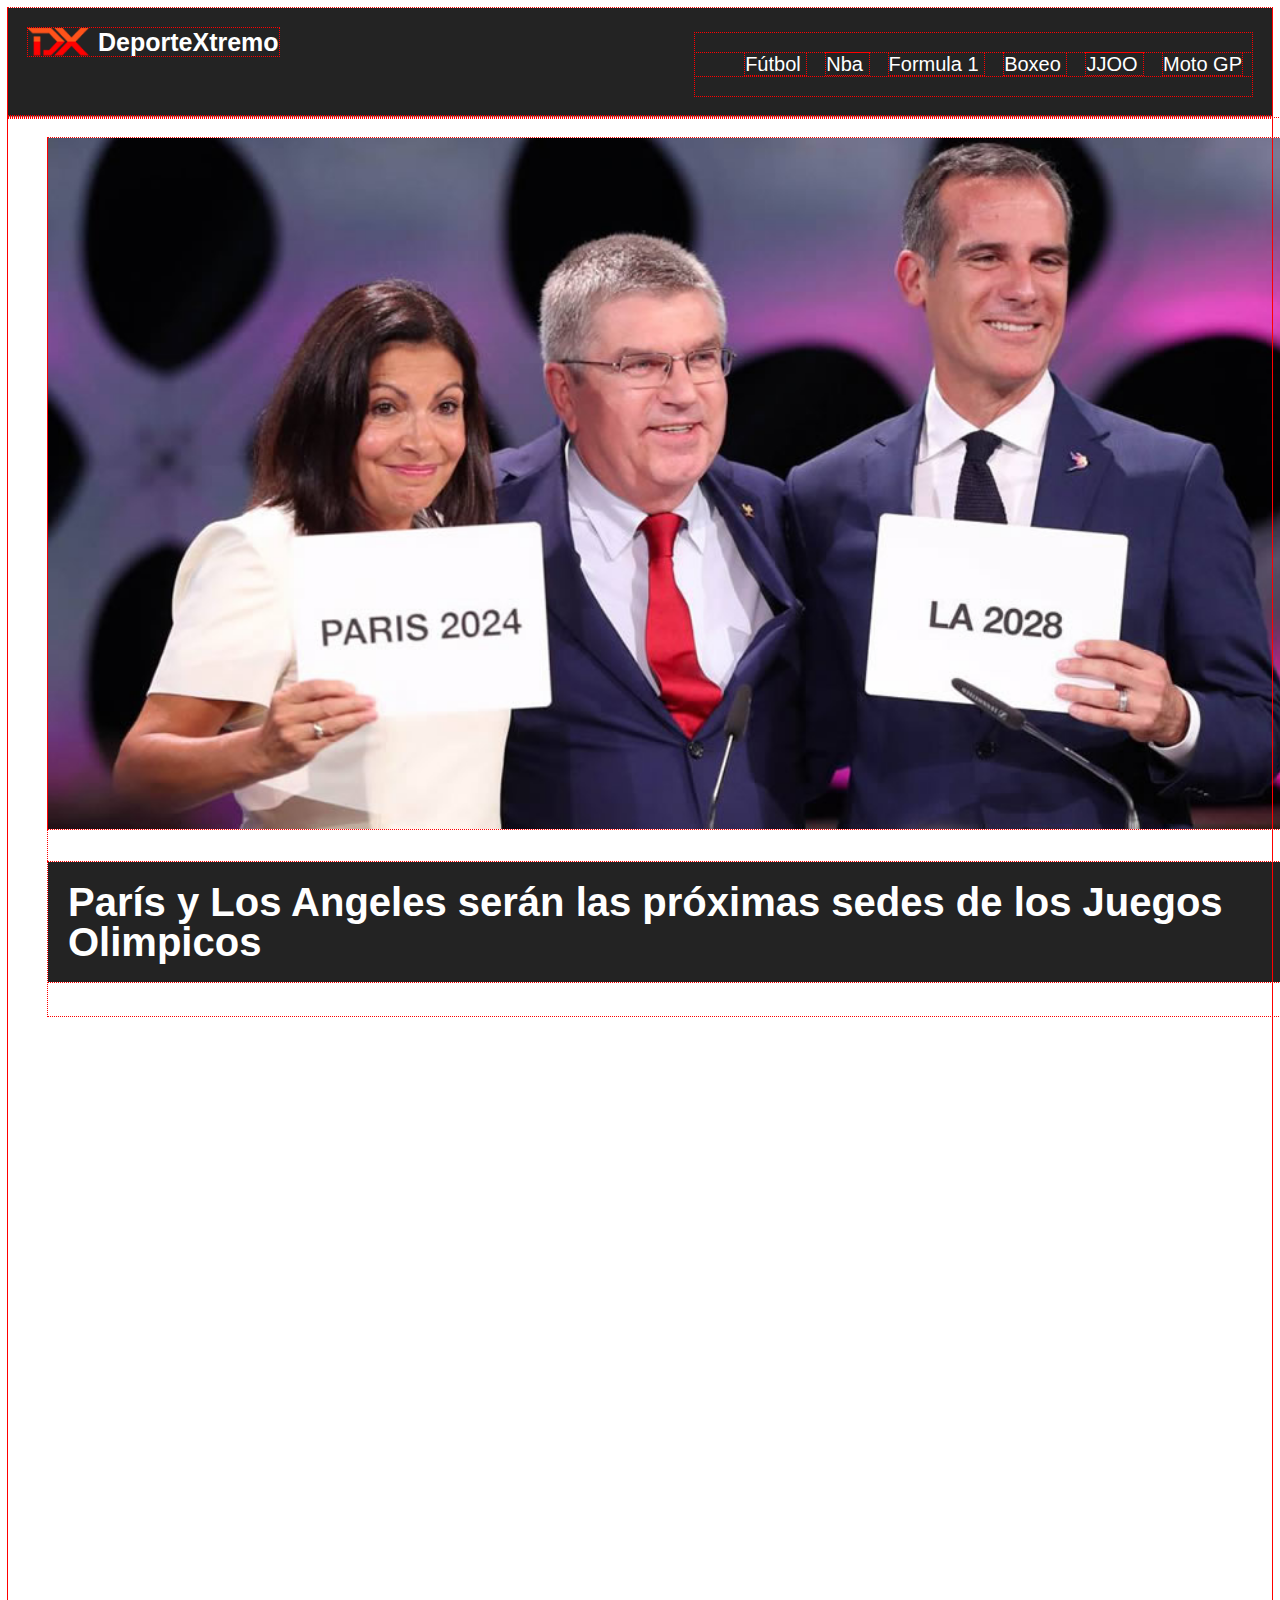
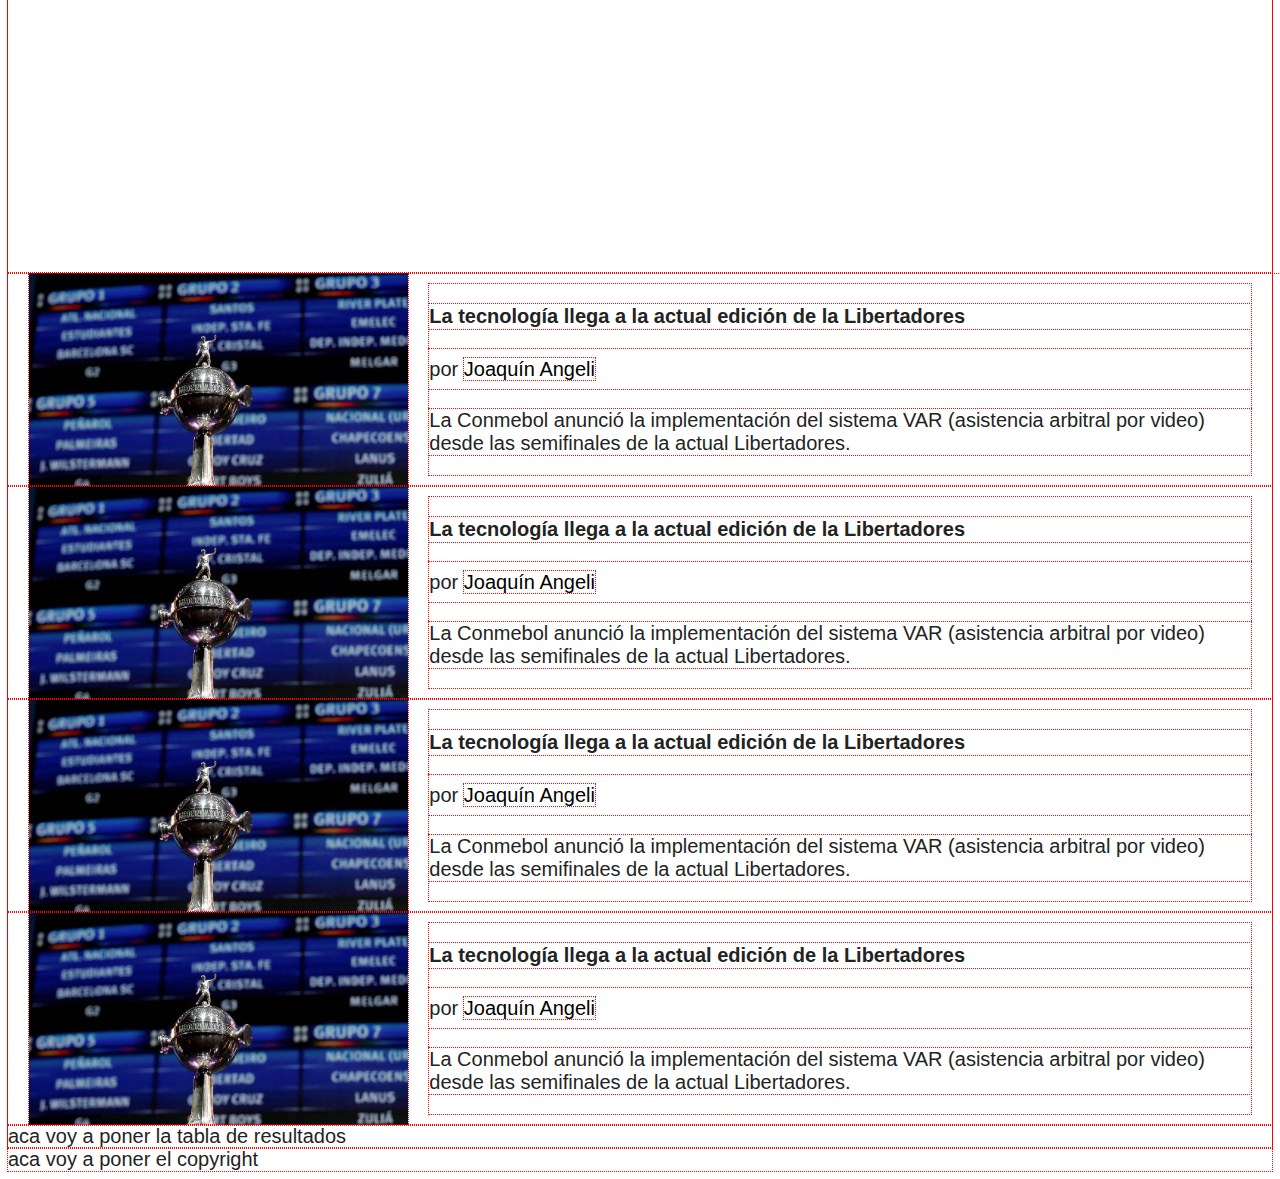
<file: index.html>
<!DOCTYPE html>
<html>
    <head lang="es-AR">
        <meta charset="utf-8">
        <title>DX - DeporteXtremo</title>
        <link rel="stylesheet" href="https://meyerweb.com/eric/tools/css/reset/reset.css">
        <link rel="stylesheet" href="css/dx.css">
        <link rel="image" href="img/logo.png">
        <link rel="image" href="img/juegos-olimpicos.jpg">
        <link rel="image" href="img/sorteo-libertadores.jpg">
    </head>
    <body>
        <!-- inicio header-->
        <header>
            <h1 id="encabezado">DeporteXtremo</h1>
            <nav>
                <ul>
                    <li><a href=#>Fútbol </a></li>
                    <li><a href=#>Nba </a></li>
                    <li><a href=#>Formula 1 </a></li>
                    <li><a href=#>Boxeo </a></li>
                    <li><a href=#>JJOO </a></li>
                    <li><a href=#>Moto GP </a></li>
                </ul>
            </nav>
        </header>
        <!--fin header-->
        <hr>
        
        <main>
            <section id="noticias-destacadas">
                <!-- inicio noticias destacadas-->
                <!--1ra noticia destacada-->
                <figure>
                    <img src="img/juegos-olimpicos.jpg" alt="juegos olimpicos sorteos">
                     <figcaption>
                         <h2> París y Los Angeles serán las próximas sedes de los Juegos Olimpicos</h2>
                    </figcaption>
                </figure>
                <!-- 2da noticia destacada-->
                <figure>
                    <img src="img/f1.jpg" alt="f1 Azerbaiyán">
                    <figcaption>
                        <h2>Ricciardo marcó el ritmo en los libres de Azerbaiyán</h2>
                    </figcaption>
                <!--3ra noticia destacada-->
                </figure>
                <figure>
                    <img src="img/rally.jpg" alt="rally Cordoba">
                    <figcaption>
                        <h2>En Córdoba arrancó la 1er etapa del 38° Rally de la Argentina</h2>
                    </figcaption>
                </figure>
                <!-- fin noticias destacadas-->
            </section>
            <section id="ultimas-noticias">
                <article class="noticia">
                    <div class="noticia-img">
                        <img src="img/sorteo-libertadores.jpg" alt="sorteo-libertadores">
                    </div>
                    <div class="noticia-txt">
                        <h3>La tecnología llega a la actual edición de la Libertadores</h3>
                        <p>por <a href="#">Joaquín Angeli</a></p>
                        <p>La Conmebol anunció la implementación del sistema VAR (asistencia arbitral por video) desde las semifinales de la actual Libertadores.</p>
                    </div>
                </article>
                <!---->
                <article class="noticia">
                    <div class="noticia-img">
                        <img src="img/sorteo-libertadores.jpg" alt="sorteo-libertadores">
                    </div>
                    <div class="noticia-txt">
                        <h3>La tecnología llega a la actual edición de la Libertadores</h3>
                        <p>por <a href="#">Joaquín Angeli</a></p>
                        <p>La Conmebol anunció la implementación del sistema VAR (asistencia arbitral por video) desde las semifinales de la actual Libertadores.</p>
                    </div>
                </article>
                <!---->
                <article class="noticia">
                    <div class="noticia-img">
                        <img src="img/sorteo-libertadores.jpg" alt="sorteo-libertadores">
                    </div>
                    <div class="noticia-txt">
                        <h3>La tecnología llega a la actual edición de la Libertadores</h3>
                        <p>por <a href="#">Joaquín Angeli</a></p>
                        <p>La Conmebol anunció la implementación del sistema VAR (asistencia arbitral por video) desde las semifinales de la actual Libertadores.</p>
                    </div>
                </article>
                <!---->
                <article class="noticia">
                    <div class="noticia-img">
                        <img src="img/sorteo-libertadores.jpg" alt="sorteo-libertadores">
                    </div>
                    <div class="noticia-txt">
                        <h3>La tecnología llega a la actual edición de la Libertadores</h3>
                        <p>por <a href="#">Joaquín Angeli</a></p>
                        <p>La Conmebol anunció la implementación del sistema VAR (asistencia arbitral por video) desde las semifinales de la actual Libertadores.</p>
                    </div>
                </article>
            </section>
            <section id="tabla-de-resultados">
                aca voy a poner la tabla de resultados
            </section>
        </main>
        <footer>
            aca voy a poner el copyright
        </footer>
    </body>
</html>
</file>
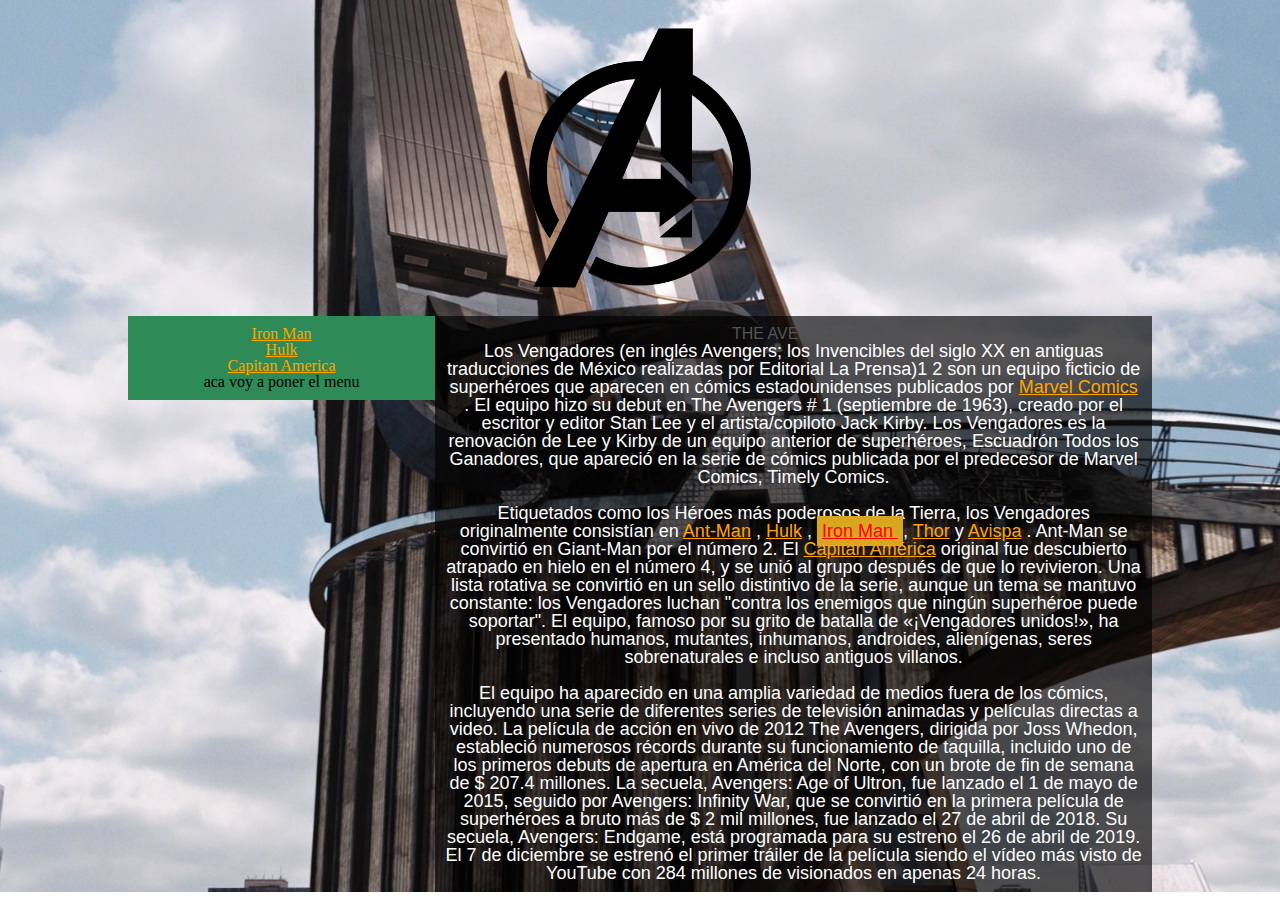
<file: Tikipedia/index.html>
<!DOCTYPE html>
<html>
    <head>
        <meta charset="utf-8">
        <title>the avengers in Github</title>
        <link href="css/reset.css" rel="stylesheet">
        <link href="css/style.css" rel="stylesheet">
        <link href="img/avengers.png" rel="image">
    </head>
    <body>
        <img src="img/avengers.png" alt="Logo de los vengadores" title="avengers"><!--title= tooltip-->
        <div id=menu>
            <ul>
                <li><a href="iron-man.html">Iron Man</a></li>
                <li><a href="hulk.html">Hulk</a></li>
                <li><a href="capitanazo.html">Capitan America</a></li>
            </ul>
            aca voy a poner el menu</div>
        <div id="contenido">
            <h1>THE AVENGERS</h1>
            <p>Los <strong>Vengadores </strong>(en inglés <strong>Avengers</strong>; los <em>Invencibles del siglo XX</em> en antiguas traducciones de México realizadas por Editorial
            La Prensa)1 2 son un equipo ficticio de superhéroes que
            aparecen en cómics estadounidenses publicados por <a href="https://es.wikipedia.org/wiki/Marvel_Comics" target="_blank">Marvel
            Comics</a> . El equipo hizo su debut en The Avengers # 1
            (septiembre de 1963), creado por el escritor y editor Stan Lee y
            el artista/copiloto Jack Kirby. Los Vengadores es la renovación
            de Lee y Kirby de un equipo anterior de superhéroes,
            Escuadrón Todos los Ganadores, que apareció en la serie de
            cómics publicada por el predecesor de Marvel Comics, Timely
            Comics.
            <br><br>Etiquetados como los Héroes más poderosos de la Tierra, los
            Vengadores originalmente consistían en <a href="https://es.wikipedia.org/wiki/Hombre_Hormiga" target="_blank">Ant-Man</a> , <a href="https://es.wikipedia.org/wiki/Hulk" target="_blank">Hulk</a> , <a id="ironman" href="iron-man.html">Iron
            Man </a>, <a href="https://es.wikipedia.org/wiki/Thor_(c%C3%B3mic)" target="_blank">Thor</a> y <a href="https://es.wikipedia.org/wiki/Avispa_(c%C3%B3mic)" target="_blank">Avispa</a> . Ant-Man se convirtió en Giant-Man por el
            número 2. El <a href="https://es.wikipedia.org/wiki/Capit%C3%A1n_Am%C3%A9rica" target="_blank">Capitán América</a> original fue descubierto
            atrapado en hielo en el número 4, y se unió al grupo después de
            que lo revivieron. Una lista rotativa se convirtió en un sello
            distintivo de la serie, aunque un tema se mantuvo constante: los
            Vengadores luchan "contra los enemigos que ningún
            superhéroe puede soportar". El equipo, famoso por su grito de
            batalla de «¡Vengadores unidos!», ha presentado humanos,
            mutantes, inhumanos, androides, alienígenas, seres
            sobrenaturales e incluso antiguos villanos.
            <br><br>El equipo ha aparecido en una amplia variedad de medios fuera
            de los cómics, incluyendo una serie de diferentes series de
            televisión animadas y películas directas a video. La película de
            acción en vivo de 2012 The Avengers, dirigida por Joss
            Whedon, estableció numerosos récords durante su
            funcionamiento de taquilla, incluido uno de los primeros debuts
            de apertura en América del Norte, con un brote de fin de
            semana de $ 207.4 millones. La secuela, Avengers: Age of
            Ultron, fue lanzado el 1 de mayo de 2015, seguido por
            Avengers: Infinity War, que se convirtió en la primera película de
            superhéroes a bruto más de $ 2 mil millones, fue lanzado el 27
            de abril de 2018. Su secuela, Avengers: Endgame, está
            programada para su estreno el 26 de abril de 2019. El 7 de
            diciembre se estrenó el primer tráiler de la película siendo el
            vídeo más visto de YouTube con 284 millones de visionados en
            apenas 24 horas.

        </p>
        </div>
    </body>
</html>
</file>
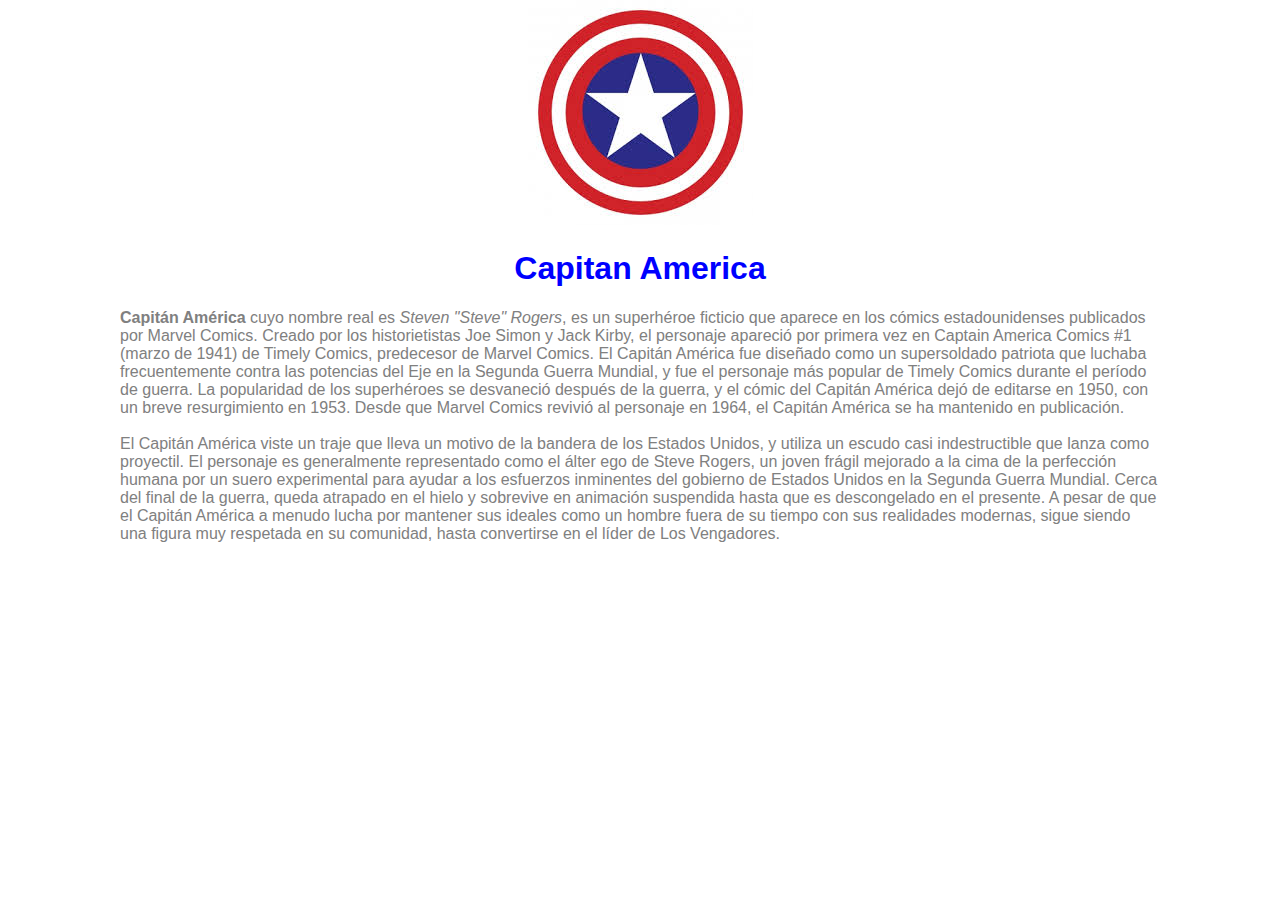
<file: Tikipedia/capitanazo.html>
<!DOCTYPE html>
<html>
    <head>
        <meta charset="utf-8">
        <title>Capitan America</title>
        <link href="css/iron-man.css" rel="stylesheet">
        <link href="img/capi.jpg" rel="image">
    </head>
    <body>
        <header>
            <img id="capilogo" src="img/capi.jpg" alt="logo de capitan america" title="el hombre del siglo">
            <h1 id="capi">Capitan America</h1>
        </header>
        <p>
            <strong>Capitán América</strong> cuyo nombre real es <em>Steven "Steve" Rogers</em>, es un superhéroe ficticio que aparece en los cómics estadounidenses publicados por Marvel Comics. Creado por los historietistas Joe Simon y Jack Kirby, el personaje apareció por primera vez en Captain America Comics #1 (marzo de 1941) de Timely Comics, predecesor de Marvel Comics. El Capitán América fue diseñado como un supersoldado patriota que luchaba frecuentemente contra las potencias del Eje en la Segunda Guerra Mundial, y fue el personaje más popular de Timely Comics durante el período de guerra. La popularidad de los superhéroes se desvaneció después de la guerra, y el cómic del Capitán América dejó de editarse en 1950, con un breve resurgimiento en 1953. Desde que Marvel Comics revivió al personaje en 1964, el Capitán América se ha mantenido en publicación.<br><br>El Capitán América viste un traje que lleva un motivo de la bandera de los Estados Unidos, y utiliza un escudo casi indestructible que lanza como proyectil. El personaje es generalmente representado como el álter ego de Steve Rogers, un joven frágil mejorado a la cima de la perfección humana por un suero experimental para ayudar a los esfuerzos inminentes del gobierno de Estados Unidos en la Segunda Guerra Mundial. Cerca del final de la guerra, queda atrapado en el hielo y sobrevive en animación suspendida hasta que es descongelado en el presente. A pesar de que el Capitán América a menudo lucha por mantener sus ideales como un hombre fuera de su tiempo con sus realidades modernas, sigue siendo una figura muy respetada en su comunidad, hasta convertirse en el líder de Los Vengadores.
        </p>



    </body>
</html>
</file>
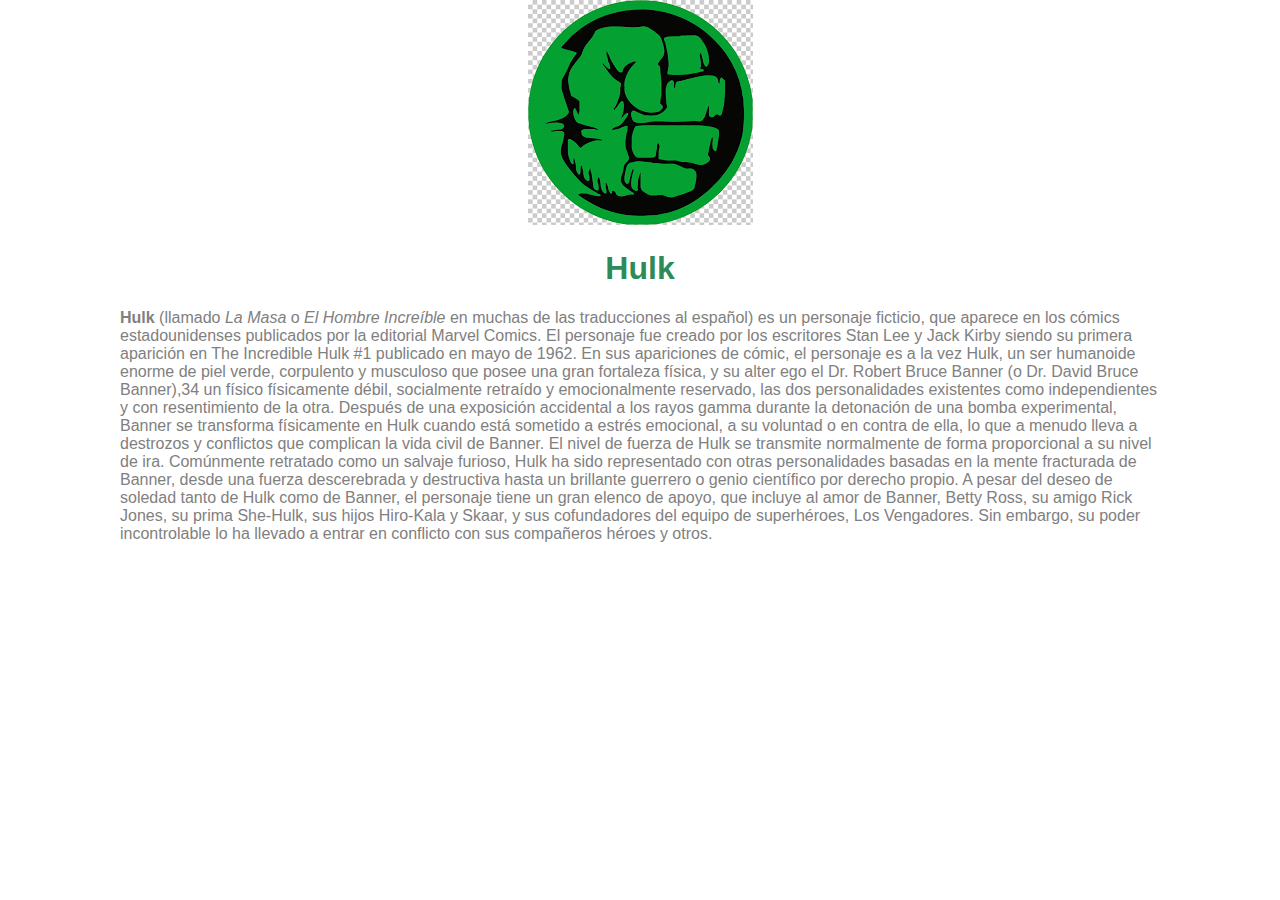
<file: Tikipedia/hulk.html>
<!DOCTYPE html>
<html>
    <head>
        <meta charset="utf-8">
        <title>Hulk</title>
        <link href="css/iron-man.css" rel="stylesheet">
        <link href="img/hulk.png" rel="image">
    </head>
    <body>
        <header>
            <img id="logohulk" src="img/hulk.png" alt="logo de Hulk" title="el hombre con problemas de ira">
            <h1 id="hulk">Hulk</h1>
        </header>
        <p>
            <strong>Hulk</strong> (llamado <em>La Masa</em> o <em>El Hombre Increíble</em> en muchas de las traducciones al español) es un personaje ficticio, que aparece en los cómics estadounidenses publicados por la editorial Marvel Comics. El personaje fue creado por los escritores Stan Lee y Jack Kirby siendo su primera aparición en The Incredible Hulk #1 publicado en mayo de 1962. En sus apariciones de cómic, el personaje es a la vez Hulk, un ser humanoide enorme de piel verde, corpulento y musculoso que posee una gran fortaleza física, y su alter ego el Dr. Robert Bruce Banner (o Dr. David Bruce Banner),3​4​ un físico físicamente débil, socialmente retraído y emocionalmente reservado, las dos personalidades existentes como independientes y con resentimiento de la otra.
            Después de una exposición accidental a los rayos gamma durante la detonación de una bomba experimental, Banner se transforma físicamente en Hulk cuando está sometido a estrés emocional, a su voluntad o en contra de ella, lo que a menudo lleva a destrozos y conflictos que complican la vida civil de Banner. El nivel de fuerza de Hulk se transmite normalmente de forma proporcional a su nivel de ira. Comúnmente retratado como un salvaje furioso, Hulk ha sido representado con otras personalidades basadas en la mente fracturada de Banner, desde una fuerza descerebrada y destructiva hasta un brillante guerrero o genio científico por derecho propio. A pesar del deseo de soledad tanto de Hulk como de Banner, el personaje tiene un gran elenco de apoyo, que incluye al amor de Banner, Betty Ross, su amigo Rick Jones, su prima She-Hulk, sus hijos Hiro-Kala y Skaar, y sus cofundadores del equipo de superhéroes, Los Vengadores. Sin embargo, su poder incontrolable lo ha llevado a entrar en conflicto con sus compañeros héroes y otros.
        </p>



    </body>
</html>
</file>
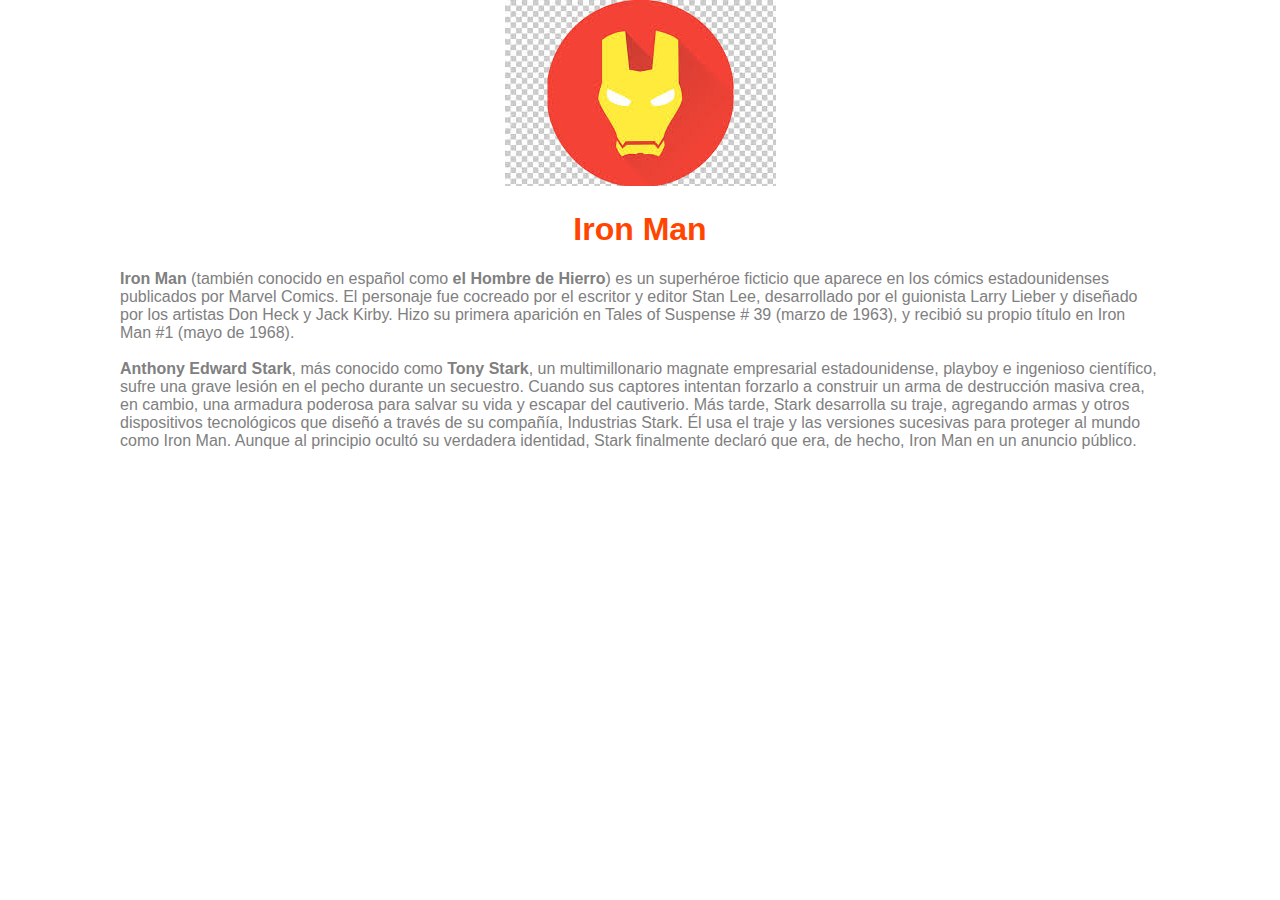
<file: Tikipedia/iron-man.html>
<!DOCTYPE html>
<html>
    <head>
        <meta charset="utf-8">
        <title>Iron man</title>
        <link href="css/iron-man.css" rel="stylesheet">
        <link href="img/ironman.jpg" rel="image">
    </head>
    <body>
        <header>
            <img src="img/ironman.jpg" alt="logo de iron man" title="el homre de hierro">
            <h1>Iron Man</h1>
        </header>
        <p><strong>Iron Man</strong> (también conocido en español como <b>el Hombre de Hierro</b>) es un superhéroe ficticio que aparece en los cómics estadounidenses publicados por Marvel Comics. El personaje fue cocreado por el escritor y editor Stan Lee, desarrollado por el guionista Larry Lieber y diseñado por los artistas Don Heck y Jack Kirby. Hizo su primera aparición en Tales of Suspense # 39 (marzo de 1963), y recibió su propio título en Iron Man #1 (mayo de 1968).<br><br><b>Anthony Edward Stark</b>, más conocido como <b>Tony Stark</b>, un multimillonario magnate empresarial estadounidense, playboy e ingenioso científico, sufre una grave lesión en el pecho durante un secuestro. Cuando sus captores intentan forzarlo a construir un arma de destrucción masiva crea, en cambio, una armadura poderosa para salvar su vida y escapar del cautiverio. Más tarde, Stark desarrolla su traje, agregando armas y otros dispositivos tecnológicos que diseñó a través de su compañía, Industrias Stark. Él usa el traje y las versiones sucesivas para proteger al mundo como Iron Man. Aunque al principio ocultó su verdadera identidad, Stark finalmente declaró que era, de hecho, Iron Man en un anuncio público.</p>
       



    </body>
</html>
</file>
<file: css/dx.css>
:root{
    font-size: 62.5%;
}
*{
    outline: dotted 1px red;
}
body{
    font-family: Arial, Helvetica, sans-serif;
    color: #232323;
    font-size: 2rem;
    overflow-x: hidden;    
    }
header{
    background-color: #232323;
    padding: 2rem;
    overflow: auto;    
}
#encabezado{
    font-size: 2.5rem;
    font-weight: 600;
    color: #ffffff;
    display: inline;
    background-image: url("../img/logo.png");
    background-repeat: no-repeat;
    background-size: contain;
    padding-left: 7rem;
}
#logo{
    float: left;
}
nav{
    float: right;
    margin-top: 0.5rem;
}
nav li{
    display: inline;
    margin: 0 1rem;
}
nav li a{
    color: #ffffff;
    text-decoration: none;
}
hr{
    margin: 0rem;
}
#noticias-destacadas{
    width: 300vw;
    overflow: auto;
    /*animation: 20s slider infinite;*/
}
figure{
    max-width: 100vw;
    float: left;
}
img{
    max-width: 100%;
    width: 100vw;
    display: block;
}
figure figcaption{
    background-color: #232323;
}
figure h2 {
    color: #ffffff;
    font-size: 4rem;
    font-weight: 600;
    padding: 2rem;
    line-height: 100%;
    overflow: auto;
}

.noticia{
    display: flex;
    flex-direction: row;
    justify-content: space-evenly; /*flex-start | flex-end | center | space-between | space-around | space-evenly*/
    align-items: center; /*flex-start | flex-end | center | stretch | baseline*/
    min-height: 20rem;

}
.noticia-img{
    width: 30%;
}
.noticia-txt{
    width: 65%;
}
.noticia-txt h3{
    font-weight: bold;
    font-size: 2rem;
    line-height: 125%;
}
.noticia-txt p:nth-of-type(1){
    line-height: 200%;
}
.noticia-txt p:nth-of-type(1) a{
    text-decoration: none;
    color: #000000;
}








@keyframes slider {
    0%{margin-left: 0;}
    20%{margin-left: 0;}
    
    40%{margin-left: -100vw;}
    60%{margin-left: -100vw;}
    
    80%{margin-left: -200vw;}
    100%{margin-left: -200vw;}
}
</file>
<file: Tikipedia/css/style.css>
body{
    margin: 0% 10%;
    background-image:url("../img/torre-vengadores.jpg");
    background-repeat: no-repeat;
    background-size: cover;
    background-position: center top;
    font-family: fantasy;
}
img{ 
    max-width: 300px;
    display: block;
    margin-left: auto;
    margin-right: auto;
    width: 50%;}
h1{ color: #555;
    text-align: center;
    font-family: 'Franklin Gothic Medium', 'Arial Narrow', Arial, sans-serif;
}
p{
    color: #ffffff;
    font-family: 'Franklin Gothic Medium', 'Arial Narrow', Arial, sans-serif;
    text-align: center;
    font-size: large;
    
}
a{
    color: orange;
}
#ironman{
    color:red;
    background-color:goldenrod;
    padding: 5px;
}
#ironman:hover{
    color:goldenrod;
    background-color:red; 
}
#contenido{
    background-color: rgba(0,0,0, 0.65);
    float: right;
    width: 70%;
    margin-left: auto;
    margin-right: auto;
    text-align: center;
    padding: 10px;
    box-sizing: border-box;
}
/*cajas flotantes*/
#menu{
    float: left;
    width: 30%;
    margin-left: auto;
    margin-right: auto;
    text-align: center;
    padding: 10px;
    box-sizing: border-box;
    background-color: seagreen;
}
</file>
<file: Tikipedia/css/iron-man.css>
body{
    margin: 0em;
    padding: 0em;
    font-family: 'Lucida Sans', 'Lucida Sans Regular', 'Lucida Grande', 'Lucida Sans Unicode', Geneva, Verdana, sans-serif;
}
header{
    margin-right: auto;
    margin-left: auto;
    display: block;
    text-align: center;
    color: orangered;
}
p{
    padding:0px 120px;
    color: gray;
}
#logohulk{
    max-width: 300px;
}
#hulk{
    color: seagreen;
}
#capi{
    color: blue;
}
</file>
